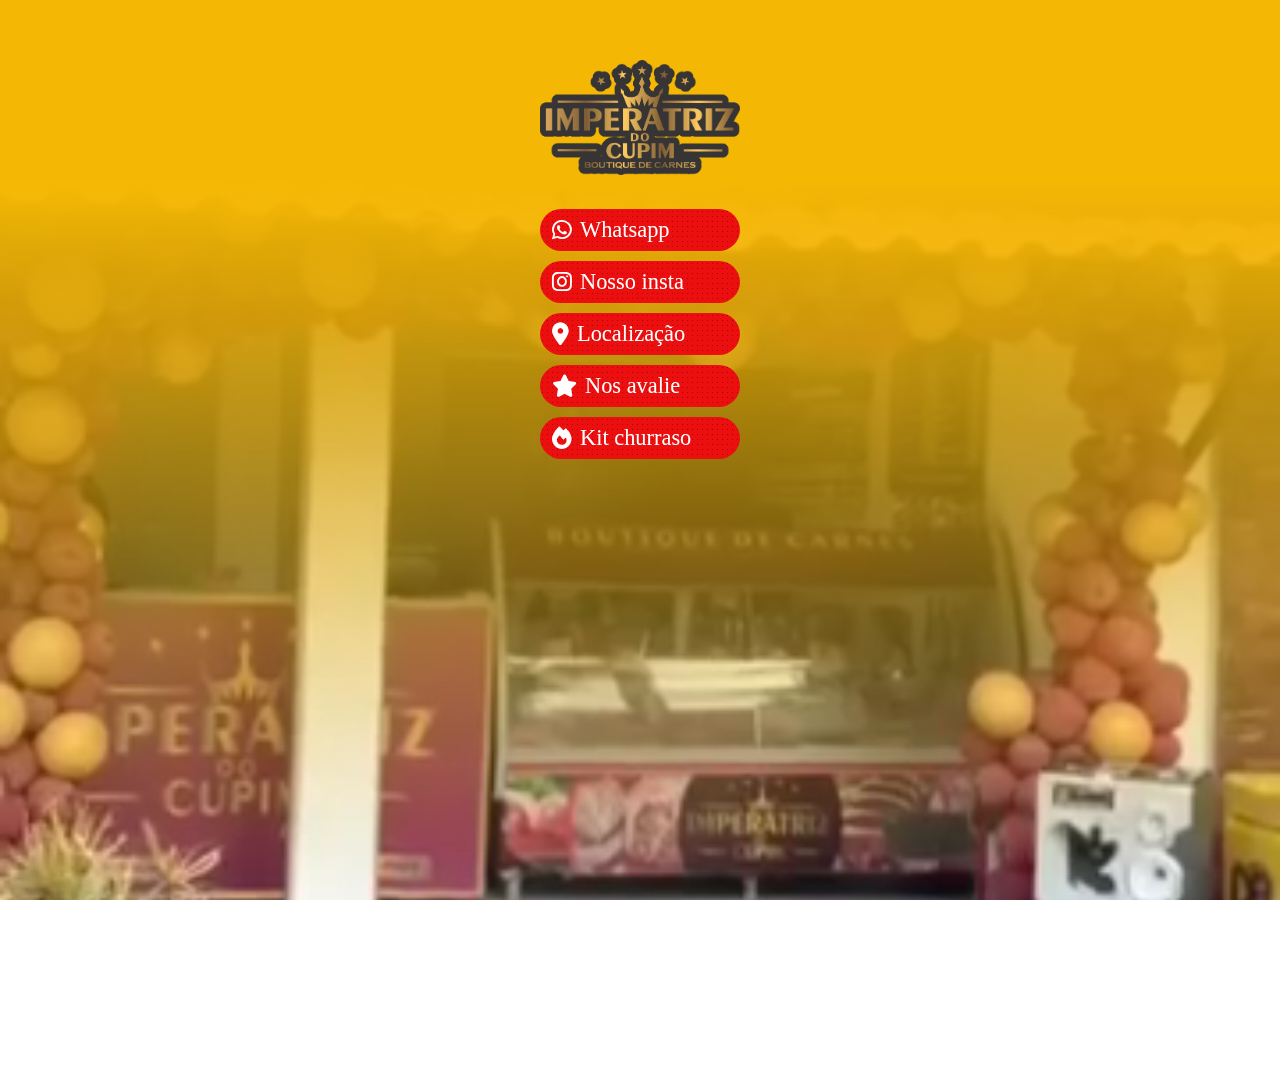
<file: index.html>
<!DOCTYPE html>
<html lang="pt-BR">

<head>
    <meta charset="UTF-8" />
    <meta name="viewport" content="width=device-width, initial-scale=1.0" />
    <title>CDI animado</title>
    <link href="https://fonts.googleapis.com/css2?family=Droid+Serif&display=swap" rel="stylesheet">
    <link href="https://fonts.cdnfonts.com/css/chunkfive" rel="stylesheet">
    <link rel="stylesheet" href="https://cdnjs.cloudflare.com/ajax/libs/font-awesome/6.5.0/css/all.min.css">
    <link rel="stylesheet" href="style.css">
</head>

<body>

    <div class="logo">
        <img src="./logo.png" alt="logo">
    </div>

    <!-- Luzes de fundo -->
    <div class="blur-light light1"></div>
    <div class="blur-light light2"></div>

    <!--<div class="text">
        <em>
            <h2>Peça sua pizza <br> diferenciada!</h2>
        </em>
    </div>-->

    <!-- Conteúdo principal -->
    <div class="content">
        <div class="link-container">
            <i id="icon-wp" class="fab fa-whatsapp fa" style="color: #fff;"></i>
            <a href="https://wa.me/5571987550473" target="_blank" style="margin-right: 10px;">Whatsapp</a>
        </div>

        <div class="link-container">
            <i id="icon-ig" class="fab fa-instagram fa" style="color: #fff;"></i>
            <a href="https://www.instagram.com/imperatrizdocupim/" target="_blank">Nosso insta</a>
        </div>

        <div class="link-container">
            <i class="fas fa-map-marker-alt" style="color: #fff;"></i>
            <a href="https://maps.app.goo.gl/cmBU9AAy8kSBPju17" target="_blank">Localização</a>
        </div>

        <div class="link-container">
            <i id="icon-pd" class="fas fa-star" style="color: #fff;"></i>
            <a href="https://www.google.com/maps/place/Imperatriz+do+Cupim/@-12.733407,-38.2905869,13z/data=!4m10!1m2!2m1!1simperatriz+do+cupim!3m6!1s0x716471a98736755:0xec7ba7c49543758f!8m2!3d-12.772653!4d-38.1761982!15sChNpbXBlcmF0cml6IGRvIGN1cGltkgEOY29sZF9jdXRfc3RvcmXgAQA!16s%2Fg%2F11wbg0b0p8?entry=ttu&g_ep=EgoyMDI2MDEwNi4wIKXMDSoASAFQAw%3D%3D" target="_blank">Nos avalie</a>
        </div>

        <div class="link-container">
            <i id="icon-pd" class="fas fa-fire" style="color: #fff;"></i>
            <a href="catalogo.html">Kit churraso</a>
        </div>
    </div>

    <!--<div class="boas-praticas">
        <a href="https://drive.google.com/file/d/1SEHZvFw3fsg7jPuPa2e64fjTDSwXE0pN/view">Boas práticas</a>
        <i class="fas fa-hand-pointer"></i>
    </div>-->

    <!-- Tela de introdução com logo -->
    <!--<div id="splash">
        <img src="logo-ecocaixas.png" alt="Eco Caixas" id="logo">
    </div>-->


    <!-- DESCOMENTAR PARA APLICAR EFEITO DE OBJETOS QUE CAEM
    <img src="./obj/hamburger1.png" alt="" class="folha folha1">
    <img src="./obj/tomate1.png" alt="" class="folha folha2">
    <img src="./obj/hamburger3.png" alt="" class="folha folha3">
    <img src="./obj/alface1.png" alt="" class="folha folha4">-->

    <!--CONTAINER COM VÍDEO DE FUNDO-->
    <video autoplay muted loop playsinline id="bgVideo">
        <!--ALTERE O NÚMERO DE "pizzaria5" PARA O NUMERO DO VÍDEO DESEJADO-->>
        <source src="./bg/bg-pizzaria.mp4" type="video/mp4">
        Seu navegador não suporta vídeos em HTML5.
    </video>

    <!-- TELA DE ENTRADA COM BOTÃO -->
    <!--<div id="startScreen" class="start-screen">
        <button id="enterBtn">
            <i class="fas fa-pizza-slice"></i> Menu da Pizzaria
        </button>
    </div>-->

    <!-- SPLASH COM A LOGO -->
    <!--<div id="splash" class="splash">
        <img id="logo" src="logo.png" alt="Logo" />
    </div>-->

    <!-- ÁUDIO -->
    <!--<audio id="meuAudio" src="/audio/musica1.mp3" preload="auto"></audio>-->

    <!--<div class="shape" id="shape1"></div>
    <div class="shape" id="shape2"></div>-->


    <script src="./script.js"></script>
</body>

</html>
</file>
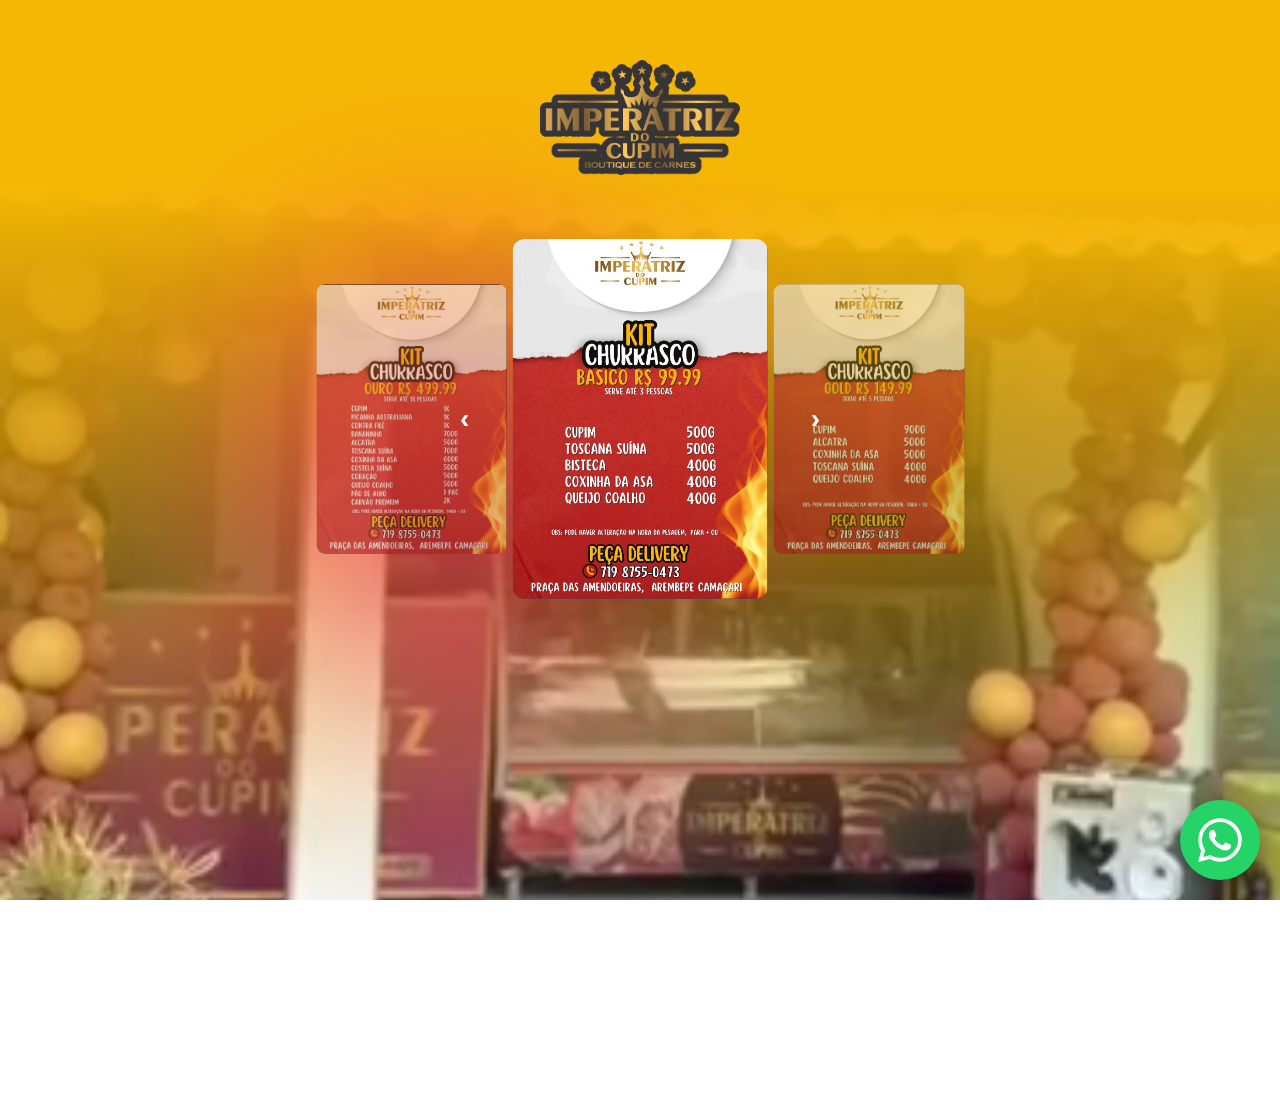
<file: catalogo.html>
<!DOCTYPE html>
<html lang="pt-BR">

<head>
    <meta charset="UTF-8" />
    <meta name="viewport" content="width=device-width, initial-scale=1.0" />
    <title>CDI animado</title>
    <link href="https://fonts.googleapis.com/css2?family=Droid+Serif&display=swap" rel="stylesheet">
    <link href="https://fonts.cdnfonts.com/css/chunkfive" rel="stylesheet">
    <link rel="stylesheet" href="https://cdnjs.cloudflare.com/ajax/libs/font-awesome/6.5.0/css/all.min.css">
    <link rel="stylesheet" href="style.css">
</head>

<body>

    <div class="logo">
        <img src="./logo.png" alt="logo">
    </div>

    <!-- Luzes de fundo -->
    <div class="blur-light light1"></div>
    <div class="blur-light light2"></div>

    <!--<div class="text">
        <em>
            <h2>Peça sua pizza <br> diferenciada!</h2>
        </em>
    </div>-->

    <!-- Conteúdo principal -->
    <div class="content">
        <div class="carousel">
            <button class="arrow left" onclick="prevSlide()">‹</button>

            <div class="carousel-track">
                <img src="./img/1.jpeg" class="card">
                <img src="./img/2.jpeg" class="card">
                <img src="./img/3.jpeg" class="card">
                <img src="./img/4.jpeg" class="card">
                <img src="./img/5.jpeg" class="card">
                <img src="./img/6.jpeg" class="card">
                <img src="./img/7.jpeg" class="card">
                <img src="./img/8.jpeg" class="card">
                <img src="./img/9.jpeg" class="card">
            </div>

            <button class="arrow right" onclick="nextSlide()">›</button>
        </div>

    </div>

    <!--<div class="boas-praticas">
        <a href="https://drive.google.com/file/d/1SEHZvFw3fsg7jPuPa2e64fjTDSwXE0pN/view">Boas práticas</a>
        <i class="fas fa-hand-pointer"></i>
    </div>-->

    <!-- Tela de introdução com logo -->
    <!--<div id="splash">
        <img src="logo-ecocaixas.png" alt="Eco Caixas" id="logo">
    </div>-->


    <!-- DESCOMENTAR PARA APLICAR EFEITO DE OBJETOS QUE CAEM
    <img src="./obj/hamburger1.png" alt="" class="folha folha1">
    <img src="./obj/tomate1.png" alt="" class="folha folha2">
    <img src="./obj/hamburger3.png" alt="" class="folha folha3">
    <img src="./obj/alface1.png" alt="" class="folha folha4">-->

    <!--CONTAINER COM VÍDEO DE FUNDO-->
    <video autoplay muted loop playsinline id="bgVideo">
        <!--ALTERE O NÚMERO DE "pizzaria5" PARA O NUMERO DO VÍDEO DESEJADO-->>
        <source src="./bg/bg-pizzaria.mp4" type="video/mp4">
        Seu navegador não suporta vídeos em HTML5.
    </video>

    <!-- TELA DE ENTRADA COM BOTÃO -->
    <!--<div id="startScreen" class="start-screen">
        <button id="enterBtn">
            <i class="fas fa-pizza-slice"></i> Menu da Pizzaria
        </button>
    </div>-->

    <!-- SPLASH COM A LOGO -->
    <!--<div id="splash" class="splash">
        <img id="logo" src="logo.png" alt="Logo" />
    </div>-->

    <!-- ÁUDIO -->
    <!--<audio id="meuAudio" src="/audio/musica1.mp3" preload="auto"></audio>-->

    <!--<div class="shape" id="shape1"></div>
    <div class="shape" id="shape2"></div>-->

    <a href="https://wa.me/5571987550473" class="whatsapp-float" target="_blank" aria-label="Fale conosco no WhatsApp">
        <i class="fab fa-whatsapp"></i>
    </a>



    <script src="./script.js"></script>
</body>

</html>
</file>
<file: style.css>
* {
    margin: 0;
    padding: 0;
    box-sizing: border-box;
}

@keyframes fadeIn {
    from {
        opacity: 0;
    }

    to {
        opacity: 1;
    }
}

html,
body {
    height: 100%;
    margin: 0;
    padding: 0;
    overflow: hidden;
    /*ALTERA A FONT*/
    font-family: 'Poppins', serif;
    position: relative;
    /*COMENTAR O BACKGROUND EM CASO DE USO DE VÍDEO*/
    background: linear-gradient(to bottom, #f4b804 20%, transparent 100%);

    /* Animação de entrada */
    animation: fadeIn 1.5s ease-in forwards;
}

#bgVideo {
    position: fixed;
    top: 0;
    left: 0;
    width: 100%;
    height: 100%;
    object-fit: cover;
    z-index: -1;
}

.logo {
    width: 100%;
    text-align: center;
    padding: 10px;
    position: relative;
    z-index: 1000;
}

/*ALTERA AS CORES DO CONTORNO DA LOGO*/
.logo img {
    width: 200px;
    margin-top: 50px;
    /*filter: drop-shadow(0 0 10px #f4ee04) drop-shadow(0 0 5px #f4ee04) drop-shadow(0 0 5px #f4ee04);*/
}

.blur-light {
    position: absolute;
    width: 400px;
    height: 400px;
    border-radius: 50%;
    filter: blur(120px);
    opacity: 0.55;
    pointer-events: none;
    transition: transform 4s ease-in-out;
}

/*ALTERA AS CORES DAS LUZES DE FUNDO*/
.light1 {
    background: #ff0077;
}

.light2 {
    background: #00d4ff;
}

.text {
    width: 100%;
    text-align: center;
    font-family: 'Droid Serif', sans-serif;
    padding: 20px 0;
    color: #fff;
    font-size: 1.5em;
}

/*FRASE DO MEIO*/
h2 {
    font-weight: bold;
    font-style: italic;
    text-shadow: 3px 3px 0 #930fec;
}

.content {
    position: relative;
    z-index: 1;
    color: #fff;
    text-align: center;
    font-size: 1.4rem;
    display: flex;
    align-items: center;
    flex-direction: column;
    gap: 10px;
    margin-top: 20px;
}

/*ESTILIZAÇÃO DOS BOTÕES*/
.link-container {
    background-color: #ec0f0f;
    background-image: radial-gradient(#b10000 0.5px, transparent 0.5px);
    background-size: 5px 5px;
    border-radius: 40px;
    /*ALTERA A LARGURA DOS BOTÕES*/
    width: 200px;
    padding: 8px 12px;
    display: flex;
    align-items: center;
    gap: 8px;
    font-family: 'ChunkFive', serif;
    /*DESCOMENTAR CASO USE BORDAS*/
    /*border: 4px solid #f4ee04;*/
}

.link-container>a {
    text-decoration: none;
    color: #fff;
}

/*LOGO ECO*/
#splash {
    position: fixed;
    inset: 0;
    background: #ffffff;
    display: flex;
    align-items: center;
    justify-content: center;
    z-index: 9999;
    pointer-events: none;
}

#splash.hide {
    animation: splashFade 0.6s forwards;
}

@keyframes splashFade {
    to {
        opacity: 0;
        visibility: hidden;
    }
}

#logo {
    width: 260px;
    opacity: 0;
    transform: scale(0.2);
    transition: transform 0.8s ease, opacity 0.8s ease;
}

#logo.show {
    opacity: 1;
    transform: scale(1);
}

#logo.exit {
    transition: transform 0.8s ease, opacity 0.4s ease;
    opacity: 0;
    transform: translateX(120%) scale(0.8);
}

@keyframes shake {
    0% {
        transform: translate(0);
    }

    20% {
        transform: translate(-2px, 0);
    }

    40% {
        transform: translate(2px, 0);
    }

    60% {
        transform: translate(-2px, 0);
    }

    80% {
        transform: translate(2px, 0);
    }

    100% {
        transform: translate(0);
    }
}

.shake {
    animation: shake 0.5s ease;
}

.boas-praticas {
    width: 200px;
    padding: 20px;
    height: 90px;
    background-color: #ec0f0f;
    background-image: radial-gradient(#b10000 0.5px, transparent 0.5px);
    background-size: 5px 5px;
    border-radius: 10px 10px 0px 0px;
    position: absolute;
    bottom: 0;
    left: 50%;
    transform: translateX(-50%);
    display: flex;
    align-items: center;
    justify-content: center;
    gap: 5px;
    z-index: 1000;
    color: #fff;
    overflow: hidden;
    /* necessário para esconder o brilho fora da caixa */
}

.boas-praticas::before {
    content: '';
    position: absolute;
    top: 0;
    left: -75%;
    width: 50%;
    height: 100%;
    background: linear-gradient(120deg,
            rgba(255, 255, 255, 0) 0%,
            rgba(255, 255, 255, 0.1) 50%,
            rgba(255, 255, 255, 0) 100%);
    transform: skewX(-20deg);
    animation: brilho-passando 4s infinite;
    z-index: 1;
}

.boas-praticas * {
    position: relative;
    z-index: 2;
    /* garante que o texto fique acima do brilho */
}

@keyframes brilho-passando {
    0% {
        left: -75%;
    }

    100% {
        left: 125%;
    }
}


.boas-praticas>a {
    text-decoration: none;
    color: #fff;
    font-size: 1.1em;
}

.folha {
    position: absolute;
    top: -100px;
    /* começa acima da tela */
    width: 70px;
    opacity: 0.9;
    animation-timing-function: linear;
    animation-iteration-count: infinite;
}

/* Posicionamento horizontal inicial */
.folha1 {
    left: 10vw;
    animation-name: cair1;
    animation-duration: 8s;
    animation-delay: 0s;
}

.folha2 {
    left: 40vw;
    animation-name: cair2;
    animation-duration: 10s;
    animation-delay: 3s;
}

.folha3 {
    left: 60vw;
    animation-name: cair3;
    animation-duration: 9s;
    animation-delay: 5s;
}

.folha4 {
    left: 80vw;
    animation-name: cair4;
    animation-duration: 9s;
    animation-delay: 5s;
}

/* Animações */
@keyframes cair1 {
    0% {
        transform: translateX(0) translateY(0) rotate(0deg);
        opacity: 1;
    }

    40% {
        opacity: 1;
    }

    100% {
        transform: translateX(30px) translateY(110vh) rotate(360deg);
        opacity: 0;
    }
}

@keyframes cair2 {
    0% {
        transform: translateX(0) translateY(0) rotate(0deg);
        opacity: 1;
    }

    40% {
        opacity: 1;
    }

    100% {
        transform: translateX(-40px) translateY(110vh) rotate(-360deg);
        opacity: 0;
    }
}

@keyframes cair3 {
    0% {
        transform: translateX(0) translateY(0) rotate(0deg);
        opacity: 1;
    }

    40% {
        opacity: 1;
    }

    100% {
        transform: translateX(20px) translateY(110vh) rotate(360deg);
        opacity: 0;
    }
}

@keyframes cair4 {
    0% {
        transform: translateX(0) translateY(0) rotate(0deg);
        opacity: 1;
    }

    40% {
        opacity: 1;
    }

    100% {
        transform: translateX(20px) translateY(110vh) rotate(360deg);
        opacity: 0;
    }
}


/*SHAPES ANIMADOS*/
.shape {
    position: absolute;
    background: #a200ff;
    width: 300px;
    height: 350px;
    transition: border-radius 4s ease-in-out;
    z-index: 0;
}

/* Lado esquerdo */
#shape1 {
    top: 20px;
    left: -250px;
    border-radius: 60% 40% 30% 70% / 60% 30% 70% 40%;
}

/* Lado direito */
#shape2 {
    top: -100px;
    right: -250px;
    border-radius: 50% 50% 60% 40% / 60% 50% 50% 40%;
}

.start-screen {
    position: fixed;
    top: 0;
    left: 0;
    width: 100vw;
    height: 100vh;
    background: linear-gradient(-45deg, #ff0000, #930fec);
    background-size: 200% 200%;
    animation: gradiente-movendo 2s ease infinite;
    display: flex;
    align-items: center;
    justify-content: center;
    z-index: 9999;
}

@keyframes gradiente-movendo {
    0% {
        background-position: 0% 50%;
    }

    50% {
        background-position: 100% 50%;
    }

    100% {
        background-position: 0% 50%;
    }
}

#enterBtn {
    font-size: 24px;
    padding: 15px 30px;
    background-color: #ffffff;
    color: #343434;
    border: none;
    border-radius: 30px;
    cursor: pointer;
    font-family: 'Chunkfive', sans-serif;
}

.splash {
    position: fixed;
    top: 0;
    left: 0;
    width: 100vw;
    height: 100vh;
    background: #000;
    display: flex;
    align-items: center;
    justify-content: center;
    opacity: 0;
    pointer-events: none;
    transition: opacity 0.5s;
    z-index: 9998;
}

.splash.show {
    opacity: 1;
    pointer-events: auto;
}

#logo {
    opacity: 0;
    transform: scale(0.6);
    transition: transform 0.6s ease, opacity 0.6s ease;
}

#logo.show {
    opacity: 1;
    transform: scale(1);
}

#logo.exit {
    transform: translateY(-100px);
    opacity: 0;
}

.splash.hide {
    display: none;
}

@keyframes shake {
    0% {
        transform: translateX(0);
    }

    20% {
        transform: translateX(-5px);
    }

    40% {
        transform: translateX(5px);
    }

    60% {
        transform: translateX(-5px);
    }

    80% {
        transform: translateX(5px);
    }

    100% {
        transform: translateX(0);
    }
}

.shake {
    animation: shake 0.4s;
}

/*SLIDE*/

.carousel {
    position: relative;
    width: 100%;
    max-width: 360px;
    margin: 30px auto;
    height: 360px;
    display: flex;
    align-items: center;
    justify-content: center;
}

.carousel-track {
    position: relative;
    width: 100%;
    height: 100%;
}

.card {
    position: absolute;
    top: 50%;
    left: 50%;
    transform: translate(-50%, -50%) scale(0.7);
    opacity: 0;
    transition: transform 0.45s ease, opacity 0.45s ease;
    max-height: 100%;
    max-width: 100%;
    object-fit: contain;
    border-radius: 12px;
}

/* CENTRAL */
.card.active {
    transform: translate(-50%, -50%) scale(1);
    opacity: 1;
    z-index: 3;
}

/* LATERAIS */
.card.prev {
    transform: translate(-140%, -50%) scale(0.75);
    opacity: 0.6;
    z-index: 2;
}

.card.next {
    transform: translate(40%, -50%) scale(0.75);
    opacity: 0.6;
    z-index: 2;
}

/* SETAS */
.arrow {
    position: absolute;
    top: 50%;
    transform: translateY(-50%);
    background: none;
    border: none;
    color: #fff;
    font-size: 28px;
    font-weight: bold;
    cursor: pointer;
    z-index: 5;
    padding: 10px;
}

.arrow.left {
    left: -10px;
}

.arrow.right {
    right: -10px;
}

.whatsapp-float {
    position: fixed;
    bottom: 20px;
    right: 20px;
    width: 80px;
    height: 80px;
    background-color: #25d366;
    color: #fff;
    border-radius: 50%;
    display: flex;
    align-items: center;
    justify-content: center;
    font-size: 50px;
    z-index: 9999;
    box-shadow: 0 8px 20px rgba(0, 0, 0, 0.3);
    transition: transform 0.3s ease, box-shadow 0.3s ease;
    text-decoration: none;
}

.whatsapp-float:hover {
    transform: scale(1.08);
    box-shadow: 0 12px 26px rgba(0, 0, 0, 0.45);
}

@keyframes pulse {
    0% { transform: scale(1); }
    50% { transform: scale(1.08); }
    100% { transform: scale(1); }
}

.whatsapp-float {
    animation: pulse 2s infinite;
}
</file>
